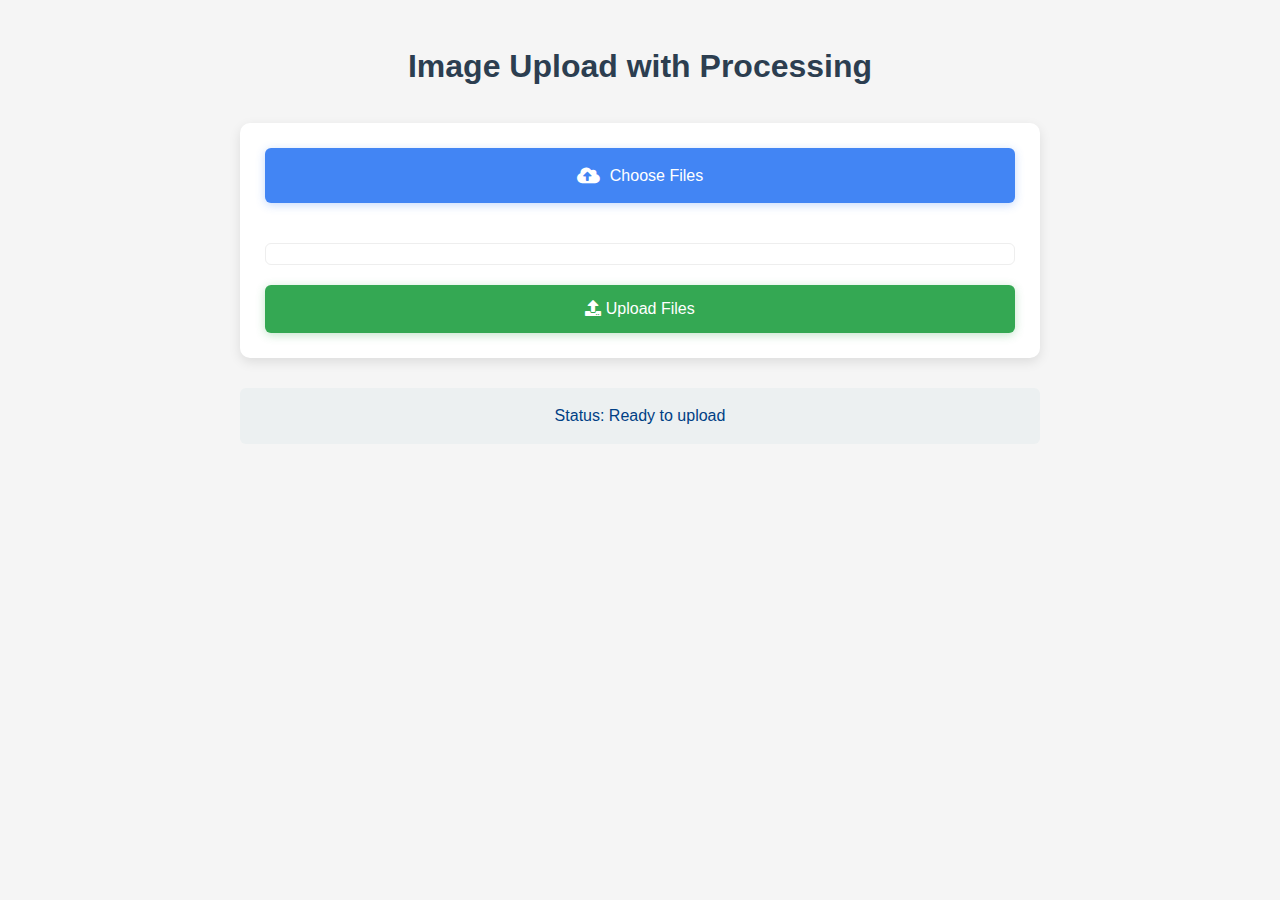
<file: photos/templates/home.html>
<!DOCTYPE html>
<html lang="en">
<head>
    <meta charset="UTF-8">
    <meta name="viewport" content="width=device-width, initial-scale=1.0">
    <title>Image Upload with Processing</title>
    <link rel="stylesheet" href="https://cdnjs.cloudflare.com/ajax/libs/font-awesome/5.15.4/css/all.min.css">
    <style>
        body {
            font-family: 'Segoe UI', Tahoma, Geneva, Verdana, sans-serif;
            line-height: 1.6;
            color: #333;
            max-width: 800px;
            margin: 0 auto;
            padding: 20px;
            background-color: #f5f5f5;
        }

        h1 {
            color: #2c3e50;
            text-align: center;
            margin-bottom: 30px;
        }

        .upload-container {
            background: white;
            border-radius: 10px;
            padding: 25px;
            box-shadow: 0 4px 12px rgba(0, 0, 0, 0.1);
            margin-bottom: 30px;
        }

        .file-input-wrapper {
            position: relative;
            display: inline-block;
            width: 100%;
            margin-bottom: 20px;
        }

        .file-input-label {
            display: flex;
            align-items: center;
            justify-content: center;
            padding: 15px 25px;
            background-color: #4285f4;
            color: white;
            border-radius: 6px;
            cursor: pointer;
            font-weight: 500;
            transition: all 0.3s ease;
            box-shadow: 0 2px 10px rgba(66, 133, 244, 0.3);
            text-align: center;
        }

        .file-input-label:hover {
            background-color: #3367d6;
            transform: translateY(-2px);
            box-shadow: 0 4px 15px rgba(66, 133, 244, 0.4);
        }

        .file-input-label i {
            margin-right: 10px;
            font-size: 18px;
        }

        .file-input {
            position: absolute;
            left: 0;
            top: 0;
            opacity: 0;
            width: 100%;
            height: 100%;
            cursor: pointer;
        }

        .upload-button {
            display: block;
            width: 100%;
            padding: 15px;
            background-color: #34a853;
            color: white;
            border: none;
            border-radius: 6px;
            font-size: 16px;
            font-weight: 500;
            cursor: pointer;
            transition: all 0.3s;
            box-shadow: 0 2px 10px rgba(52, 168, 83, 0.3);
        }

        .upload-button:hover {
            background-color: #2d9249;
            transform: translateY(-2px);
            box-shadow: 0 4px 15px rgba(52, 168, 83, 0.4);
        }

        .upload-button:disabled {
            background-color: #95a5a6;
            transform: none;
            box-shadow: none;
            cursor: not-allowed;
        }

        .file-list {
            margin: 20px 0;
            max-height: 200px;
            overflow-y: auto;
            border: 1px solid #eee;
            border-radius: 6px;
            padding: 10px;
        }

        .file-item {
            padding: 10px;
            margin: 8px 0;
            background-color: #e8f0fe;
            border-radius: 4px;
            display: flex;
            justify-content: space-between;
            align-items: center;
        }

        .file-name {
            flex-grow: 1;
            white-space: nowrap;
            overflow: hidden;
            text-overflow: ellipsis;
            margin-right: 10px;
        }

        .file-size {
            color: #7f8c8d;
            font-size: 0.9em;
        }

        #status {
            padding: 15px;
            border-radius: 6px;
            margin: 20px 0;
            font-weight: 500;
            text-align: center;
            background-color: #ecf0f1;
        }

        .progress-container {
            margin: 20px 0;
            height: 8px;
            background-color: #ecf0f1;
            border-radius: 4px;
            overflow: hidden;
            display: none;
        }

        .progress-bar {
            height: 100%;
            background: linear-gradient(90deg, #4285f4, #34a853);
            width: 0%;
            transition: width 0.3s ease;
        }

        .results-container {
            margin-top: 30px;
        }

        .result-item {
            background: white;
            border-radius: 8px;
            padding: 20px;
            margin-bottom: 15px;
            box-shadow: 0 2px 8px rgba(0, 0, 0, 0.1);
        }

        .result-item p {
            margin: 8px 0;
        }

        .result-item strong {
            color: #2c3e50;
            display: inline-block;
            width: 120px;
        }

        .success {
            background-color: #d4edda;
            color: #155724;
        }

        .error {
            background-color: #f8d7da;
            color: #721c24;
        }

        .processing {
            background-color: #cce5ff;
            color: #004085;
        }

        @media (max-width: 600px) {
            body {
                padding: 15px;
            }

            .upload-container {
                padding: 15px;
            }

            .file-input-label, .upload-button {
                padding: 12px;
            }
        }
    </style>
</head>
<body>
    <h1>Image Upload with Processing</h1>

    <div class="upload-container">
        <div class="file-input-wrapper">
            <label for="fileInput" class="file-input-label">
                <i class="fas fa-cloud-upload-alt"></i> Choose Files
            </label>
            <input type="file" id="fileInput" class="file-input" name="images" multiple accept="image/*">
        </div>

        <div id="fileList" class="file-list"></div>

        <button id="uploadButton" class="upload-button" onclick="uploadFiles()">
            <i class="fas fa-upload"></i> Upload Files
        </button>
    </div>

    <div id="status" class="processing">Status: Ready to upload</div>

    <div id="progressContainer" class="progress-container">
        <div id="progressBar" class="progress-bar"></div>
    </div>

    <div id="results" class="results-container"></div>

    <script>
        // Отображение выбранных файлов
        document.getElementById('fileInput').addEventListener('change', function(e) {
            const fileList = document.getElementById('fileList');
            fileList.innerHTML = '';

            if (this.files.length > 0) {
                for (let i = 0; i < this.files.length; i++) {
                    const fileItem = document.createElement('div');
                    fileItem.className = 'file-item';

                    const fileName = document.createElement('span');
                    fileName.className = 'file-name';
                    fileName.textContent = `${i+1}. ${this.files[i].name}`;

                    const fileSize = document.createElement('span');
                    fileSize.className = 'file-size';
                    fileSize.textContent = formatFileSize(this.files[i].size);

                    fileItem.appendChild(fileName);
                    fileItem.appendChild(fileSize);
                    fileList.appendChild(fileItem);
                }
            }
        });

        // Форматирование размера файла
        function formatFileSize(bytes) {
            if (bytes === 0) return '0 Bytes';
            const k = 1024;
            const sizes = ['Bytes', 'KB', 'MB', 'GB'];
            const i = Math.floor(Math.log(bytes)) / Math.log(k));
            return parseFloat((bytes) / Math.pow(k, i)).toFixed(2) + ' ' + sizes[i];
        }

        // Основная функция загрузки
        async function uploadFiles() {
            const fileInput = document.getElementById('fileInput');
            const uploadButton = document.getElementById('uploadButton');
            const statusDiv = document.getElementById('status');
            const resultsDiv = document.getElementById('results');
            const progressContainer = document.getElementById('progressContainer');
            const progressBar = document.getElementById('progressBar');

            // Проверка выбранных файлов
            if (fileInput.files.length === 0) {
                statusDiv.textContent = 'Please select files first!';
                statusDiv.className = 'error';
                return;
            }

            // Подготовка UI
            uploadButton.disabled = true;
            uploadButton.innerHTML = '<i class="fas fa-spinner fa-spin"></i> Uploading...';
            statusDiv.textContent = 'Preparing files for upload...';
            statusDiv.className = 'processing';
            resultsDiv.innerHTML = '';
            progressContainer.style.display = 'block';
            progressBar.style.width = '0%';

            // Создание FormData
            const formData = new FormData();
            for (const file of fileInput.files) {
                formData.append('images', file);
            }

            try {
                // Отправка файлов на сервер
                const response = await fetch('/api/upload/', {
                    method: 'POST',
                    body: formData,
                    headers: {
                        'X-CSRFToken': getCookie('csrftoken'),
                    },
                });

                if (!response.ok) {
                    const error = await response.json();
                    throw new Error(error.error || 'Upload failed');
                }

                const data = await response.json();
                statusDiv.textContent = `Processing ${data.task_ids.length} files...`;

                // Мониторинг статуса задач
                monitorTasks(data.task_ids, fileInput.files.length);

            } catch (error) {
                console.error('Upload error:', error);
                statusDiv.textContent = `Error: ${error.message}`;
                statusDiv.className = 'error';
                uploadButton.disabled = false;
                uploadButton.innerHTML = '<i class="fas fa-upload"></i> Upload Files';
                progressContainer.style.display = 'none';
            }
        }

        // Мониторинг статуса задач
        async function monitorTasks(taskIds, totalFiles) {
            const statusDiv = document.getElementById('status');
            const resultsDiv = document.getElementById('results');
            const progressBar = document.getElementById('progressBar');
            const uploadButton = document.getElementById('uploadButton');

            let completedTasks = 0;
            const processedTasks = new Set();

            const checkStatus = async () => {
                try {
                    const results = await Promise.all(
                        taskIds.map(id =>
                            fetch(`/api/task-status/?task_id=${id}`)
                                .then(res => res.json())
                                .catch(() => ({ status: 'FAILURE' }))
                        )
                    );

                    // Обновление прогресса
                    const newCompleted = results.filter(r => r.status === 'SUCCESS' || r.status === 'FAILURE').length;
                    if (newCompleted > completedTasks) {
                        completedTasks = newCompleted;
                        const progress = Math.min(100, Math.round((completedTasks / totalFiles) * 100);
                        progressBar.style.width = `${progress}%`;
                    }

                    // Обработка результатов
                    results.forEach((res, index) => {
                        if ((res.status === 'SUCCESS' || res.status === 'FAILURE') && !processedTasks.has(taskIds[index])) {
                            processedTasks.add(taskIds[index]);

                            const resultDiv = document.createElement('div');
                            resultDiv.className = 'result-item';

                            if (res.status === 'SUCCESS') {
                                resultDiv.innerHTML = `
                                    <p><strong>File:</strong> ${res.result.file_name}</p>
                                    <p><strong>Status:</strong> <span style="color: #28a745">Success</span></p>
                                    <p><strong>ID:</strong> ${res.result.id}</p>
                                    <p><strong>Random Num:</strong> ${res.result.image_random_num}</p>
                                    <p><strong>Processing Time:</strong> ${res.result.execution_time.toFixed(2)}s</p>
                                `;
                            } else {
                                resultDiv.innerHTML = `
                                    <p><strong>Task ID:</strong> ${taskIds[index]}</p>
                                    <p><strong>Status:</strong> <span style="color: #dc3545">Failed</span></p>
                                    <p><strong>Error:</strong> ${res.error || 'Unknown error'}</p>
                                `;
                            }

                            resultsDiv.appendChild(resultDiv);
                        }
                    });

                    // Проверка завершения
                    if (completedTasks === totalFiles) {
                        statusDiv.textContent = 'All tasks completed!';
                        statusDiv.className = 'success';
                        uploadButton.disabled = false;
                        uploadButton.innerHTML = '<i class="fas fa-upload"></i> Upload Files';
                    } else {
                        setTimeout(checkStatus, 1000);
                    }

                } catch (error) {
                    console.error('Status check error:', error);
                    statusDiv.textContent = 'Error checking task status';
                    statusDiv.className = 'error';
                    uploadButton.disabled = false;
                    uploadButton.innerHTML = '<i class="fas fa-upload"></i> Upload Files';
                }
            };

            // Начало мониторинга
            checkStatus();
        }

        // Получение CSRF-токена
        function getCookie(name) {
            let cookieValue = null;
            if (document.cookie && document.cookie !== '') {
                const cookies = document.cookie.split(';');
                for (let i = 0; i < cookies.length; i++) {
                    const cookie = cookies[i].trim();
                    if (cookie.startsWith(name + '=')) {
                        cookieValue = decodeURIComponent(cookie.substring(name.length + 1));
                        break;
                    }
                }
            }
            return cookieValue;
        }
    </script>
</body>
</html>
</file>
